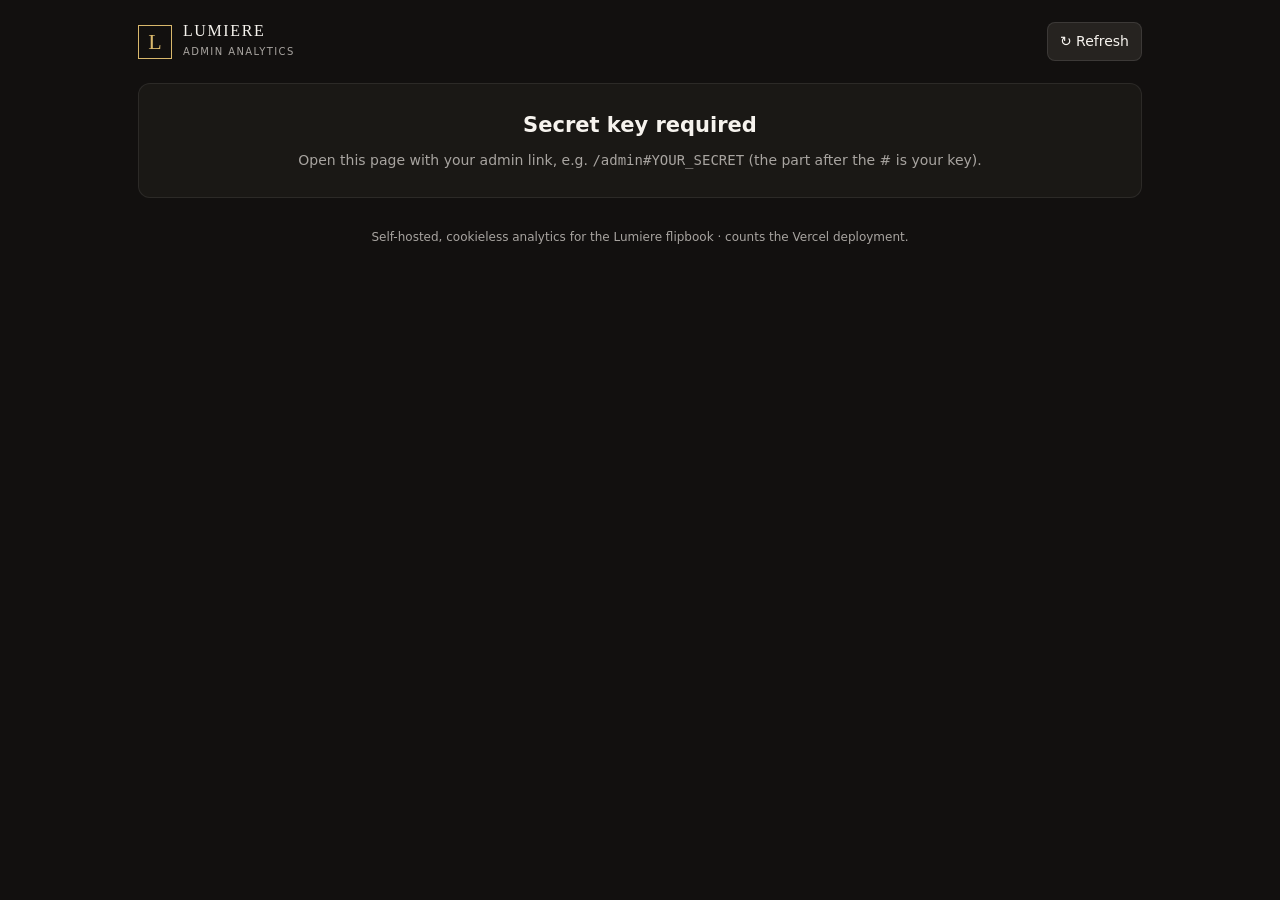
<file: admin.html>
<!doctype html>
<html lang="en">

<head>
  <meta charset="utf-8">
  <meta name="viewport" content="width=device-width, initial-scale=1">
  <meta name="robots" content="noindex, nofollow">
  <meta name="referrer" content="no-referrer">
  <title>Lumiere — Admin Analytics</title>
  <style>
    :root { color-scheme: dark; --accent: #d9b86c; --good: #4ea86b; --warn: #d1a141; --poor: #cf5b57; --muted: #a8a4a0; --card: #1a1815; }
    * { box-sizing: border-box; }
    body { margin: 0; background: #12100f; color: #f6f3ee; font: 14px/1.5 Inter, system-ui, -apple-system, "Segoe UI", sans-serif; }
    a { color: var(--accent); }
    .wrap { max-width: 1040px; margin: 0 auto; padding: 22px 18px 60px; }
    header { display: flex; align-items: center; justify-content: space-between; gap: 12px; margin-bottom: 22px; flex-wrap: wrap; }
    .brand { display: flex; align-items: center; gap: 11px; }
    .brand-mark { display: grid; place-items: center; width: 34px; height: 34px; border: 1px solid var(--accent); color: var(--accent); font: 22px/1 Georgia, serif; }
    .brand strong { display: block; font: 16px/1.1 Georgia, serif; letter-spacing: .1em; text-transform: uppercase; }
    .brand small { color: var(--muted); font-size: 10px; letter-spacing: .14em; text-transform: uppercase; }
    .tools { display: flex; align-items: center; gap: 10px; }
    button { font: inherit; color: inherit; background: #262320; border: 1px solid rgba(255,255,255,.1); border-radius: 8px; padding: 8px 12px; cursor: pointer; }
    button:hover { border-color: var(--accent); color: var(--accent); }
    .msg { background: var(--card); border: 1px solid rgba(255,255,255,.08); border-radius: 12px; padding: 26px; text-align: center; color: var(--muted); }
    .msg h2 { color: #f6f3ee; margin: 0 0 8px; }
    .grid { display: grid; gap: 14px; }
    .cards { grid-template-columns: repeat(auto-fit, minmax(160px, 1fr)); }
    .card { background: var(--card); border: 1px solid rgba(255,255,255,.08); border-radius: 12px; padding: 16px 18px; }
    .card .k { color: var(--muted); font-size: 11px; letter-spacing: .08em; text-transform: uppercase; }
    .card .v { font: 30px/1.1 Georgia, serif; margin-top: 6px; }
    .card .v small { font-size: 13px; color: var(--muted); }
    section { margin-top: 26px; }
    section > h3 { font-size: 12px; letter-spacing: .1em; text-transform: uppercase; color: var(--muted); margin: 0 0 12px; }
    .panel { background: var(--card); border: 1px solid rgba(255,255,255,.08); border-radius: 12px; padding: 16px 18px; }
    .cols { display: grid; grid-template-columns: repeat(auto-fit, minmax(240px, 1fr)); gap: 14px; }
    .bars { display: grid; gap: 8px; }
    .barrow { display: grid; grid-template-columns: 1fr auto; gap: 8px; align-items: center; }
    .barrow .lbl { display: flex; align-items: center; gap: 8px; min-width: 0; }
    .barrow .lbl span { white-space: nowrap; overflow: hidden; text-overflow: ellipsis; }
    .track { position: relative; height: 8px; background: rgba(255,255,255,.06); border-radius: 6px; overflow: hidden; grid-column: 1 / -1; }
    .track > i { position: absolute; inset: 0 auto 0 0; background: var(--accent); border-radius: 6px; }
    .barrow .n { color: var(--muted); font-variant-numeric: tabular-nums; }
    .vitals { grid-template-columns: repeat(auto-fit, minmax(150px, 1fr)); }
    .vital .v { font-size: 24px; }
    .pill { display: inline-block; font-size: 10px; letter-spacing: .06em; text-transform: uppercase; padding: 2px 8px; border-radius: 999px; margin-top: 8px; }
    .pill.good { background: rgba(78,168,107,.16); color: var(--good); }
    .pill.warn { background: rgba(209,161,65,.16); color: var(--warn); }
    .pill.poor { background: rgba(207,91,87,.16); color: var(--poor); }
    .pill.none { background: rgba(255,255,255,.06); color: var(--muted); }
    .chart { width: 100%; height: 160px; display: block; }
    .chart .bar { fill: var(--accent); opacity: .85; }
    .foot { margin-top: 30px; color: var(--muted); font-size: 12px; text-align: center; }
    .spinner { width: 26px; height: 26px; border: 3px solid rgba(255,255,255,.15); border-top-color: var(--accent); border-radius: 50%; animation: spin 1s linear infinite; margin: 0 auto; }
    @keyframes spin { to { transform: rotate(360deg); } }
  </style>
</head>

<body>
  <div class="wrap">
    <header>
      <div class="brand">
        <span class="brand-mark" aria-hidden="true">L</span>
        <div><strong>Lumiere</strong><small>Admin analytics</small></div>
      </div>
      <div class="tools">
        <span id="updated" style="color:var(--muted);font-size:12px"></span>
        <button id="refresh" title="Refresh">↻ Refresh</button>
      </div>
    </header>
    <div id="root"><div class="msg"><div class="spinner"></div></div></div>
    <div class="foot">Self-hosted, cookieless analytics for the Lumiere flipbook · counts the Vercel deployment.</div>
  </div>

  <script>
    const root = document.getElementById("root");
    const updated = document.getElementById("updated");
    // Read the key ONLY from the URL hash (#…). The hash is never sent to the server,
    // so it never lands in access logs or Referer headers.
    const key = decodeURIComponent(location.hash.replace(/^#/, ""));

    const fmt = (n) => (n == null ? "—" : Number(n).toLocaleString());
    const esc = (s) => String(s).replace(/[&<>"]/g, (c) => ({ "&": "&amp;", "<": "&lt;", ">": "&gt;", '"': "&quot;" }[c]));

    // Web Vitals rating thresholds (Google), in real units (ms for time, unitless for CLS): [good ≤, poor >]
    const TH = { LCP: [2500, 4000], INP: [200, 500], CLS: [0.1, 0.25], FCP: [1800, 3000], TTFB: [800, 1800] };
    function rating(m, p75) {
      if (p75 == null) return "none";
      const [g, p] = TH[m];
      return p75 <= g ? "good" : p75 <= p ? "warn" : "poor";
    }

    function barList(obj, opts) {
      const entries = Object.entries(obj || {}).sort((a, b) => b[1] - a[1]).slice(0, opts.limit || 8);
      if (!entries.length) return '<div style="color:var(--muted)">No data yet</div>';
      const max = Math.max(...entries.map((e) => e[1]), 1);
      return '<div class="bars">' + entries.map(([k, v]) => {
        const label = opts.flag ? (flagEmoji(k) + " " + esc(k)) : esc(k);
        return `<div class="barrow"><div class="lbl"><span>${label}</span></div><div class="n">${fmt(v)}</div>
          <div class="track"><i style="width:${Math.max(3, (v / max) * 100)}%"></i></div></div>`;
      }).join("") + "</div>";
    }
    function flagEmoji(cc) {
      if (!cc || cc.length !== 2 || cc === "??") return "🏳️";
      return String.fromCodePoint(...[...cc.toUpperCase()].map((c) => 0x1f1e6 + c.charCodeAt(0) - 65));
    }

    function chart(daily) {
      const w = 100, h = 100, n = daily.length, max = Math.max(...daily.map((d) => d.views), 1);
      const bw = w / n;
      const bars = daily.map((d, i) => {
        const bh = (d.views / max) * (h - 6);
        return `<rect class="bar" x="${(i * bw + bw * 0.12).toFixed(2)}" y="${(h - bh).toFixed(2)}" width="${(bw * 0.76).toFixed(2)}" height="${bh.toFixed(2)}" rx="0.6"><title>${d.day}: ${d.views} views, ${d.visitors} visitors</title></rect>`;
      }).join("");
      return `<svg class="chart" viewBox="0 0 ${w} ${h}" preserveAspectRatio="none">${bars}</svg>
        <div style="display:flex;justify-content:space-between;color:var(--muted);font-size:11px;margin-top:6px">
        <span>${daily[0]?.day.slice(5) || ""}</span><span>last 14 days</span><span>${daily[n - 1]?.day.slice(5) || ""}</span></div>`;
    }

    function render(d) {
      const vitalCard = (m) => {
        const p75 = (d.vitals[m] || {}).p75; // already in real units from the API (ms, or unitless for CLS)
        const cls = rating(m, p75);
        const disp = p75 == null ? "—" : (m === "CLS" ? p75.toFixed(3) : Math.round(p75) + " ms");
        return `<div class="card vital"><div class="k">${m}</div><div class="v">${disp}</div>
          <span class="pill ${cls}">${cls === "none" ? "no data" : cls === "warn" ? "needs work" : cls}</span></div>`;
      };
      root.innerHTML = `
        <div class="grid cards">
          <div class="card"><div class="k">Total views</div><div class="v">${fmt(d.totalViews)}</div></div>
          <div class="card"><div class="k">Unique visitors</div><div class="v">${fmt(d.uniqueVisitors)}</div></div>
          <div class="card"><div class="k">Today</div><div class="v">${fmt(d.daily[d.daily.length - 1]?.views)} <small>views</small></div></div>
        </div>
        <section><h3>Views — last 14 days</h3><div class="panel">${chart(d.daily)}</div></section>
        <section><h3>Performance (Core Web Vitals · p75)</h3><div class="grid vitals">${["LCP", "INP", "CLS", "FCP", "TTFB"].map(vitalCard).join("")}</div></section>
        <section><h3>Audience</h3><div class="cols">
          <div class="panel"><div class="k" style="color:var(--muted);font-size:11px;text-transform:uppercase;letter-spacing:.08em;margin-bottom:10px">Countries</div>${barList(d.countries, { flag: true })}</div>
          <div class="panel"><div class="k" style="color:var(--muted);font-size:11px;text-transform:uppercase;letter-spacing:.08em;margin-bottom:10px">Referrers</div>${barList(d.referrers, {})}</div>
          <div class="panel"><div class="k" style="color:var(--muted);font-size:11px;text-transform:uppercase;letter-spacing:.08em;margin-bottom:10px">Devices</div>${barList(d.devices, {})}</div>
          <div class="panel"><div class="k" style="color:var(--muted);font-size:11px;text-transform:uppercase;letter-spacing:.08em;margin-bottom:10px">Browsers</div>${barList(d.browsers, {})}</div>
        </div></section>`;
      updated.textContent = "Updated " + new Date(d.generatedAt).toLocaleTimeString();
    }

    function message(title, body) {
      root.innerHTML = `<div class="msg"><h2>${esc(title)}</h2><div>${body}</div></div>`;
    }

    async function load() {
      if (!key) { return message("Secret key required", "Open this page with your admin link, e.g. <code>/admin#YOUR_SECRET</code> (the part after the # is your key)."); }
      root.innerHTML = '<div class="msg"><div class="spinner"></div></div>';
      try {
        const res = await fetch("/api/stats", { headers: { "x-admin-key": key }, cache: "no-store" });
        if (res.status === 401) return message("Access denied", "That secret key is wrong or missing.");
        if (!res.ok) return message("Error", "Server returned " + res.status + ". If you just deployed, wait a moment and refresh.");
        const d = await res.json();
        if (d.configured === false) return message("Almost there", "The analytics <b>database isn't connected yet</b>. In Vercel → your project → <b>Storage</b>, create a free <b>Upstash Redis</b> store and connect it, then redeploy.");
        if (d.error) return message("Store unreachable", "The database is connected but couldn't be read (" + esc(d.error) + "). Check the Upstash store in Vercel.");
        render(d);
      } catch (e) {
        message("Network error", "Couldn't reach /api/stats. This page only works on the Vercel deployment.");
      }
    }

    document.getElementById("refresh").addEventListener("click", load);
    load();
  </script>
</body>

</html>
</file>
